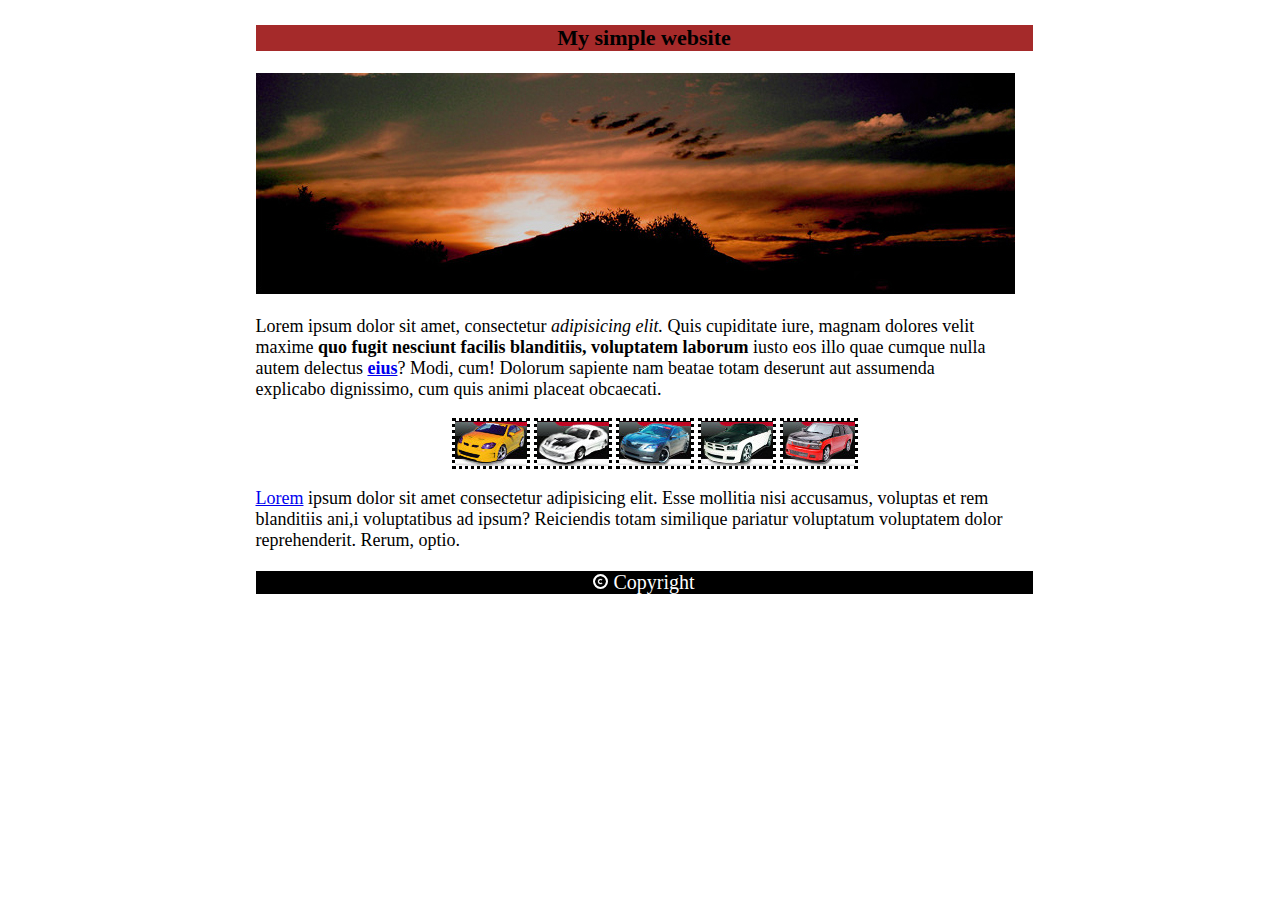
<file: 01_simple/index.html>
<!DOCTYPE html>
<html lang="en">
<head>
    <meta charset="UTF-8">
    <link rel="stylesheet" href="style.css">
    <title>Title</title>
</head>
<body>

    <header>
       <div class="container__header">
           <p class="header__web">My simple website</p>
       </div>
    </header>
    <main>
        <div class="container">
            <img class="sunset" src="img/sunset.jpg" alt="sun">
            <div class="loren1">
                <p>Lorem ipsum dolor sit amet, consectetur <span class="italic">adipisicing elit.</span>
                    Quis cupiditate iure, magnam dolores velit maxime
                    <span class="text__bold">quo fugit nesciunt facilis blanditiis, voluptatem laborum</span>
                    iusto eos illo quae cumque nulla autem delectus <a class="text__bold" href="eius">eius</a>?
                    Modi, cum! Dolorum sapiente nam beatae totam deserunt aut
                    assumenda explicabo dignissimo, cum quis animi placeat obcaecati.</p>
            </div>
            <div class="cars__img">
                <img class="cars__border" src="img/car01.jpg" alt="yellow_car">
                <img class="cars__border" src="img/car02.jpg" alt="white_car">
                <img class="cars__border" src="img/car03.jpg" alt="gray_car">
                <img class="cars__border" src="img/car04.jpg" alt="white_black_car">
                <img class="cars__border" src="img/car05.jpg" alt="red_black_car">
            </div>
            <div class="loren2">
                <a href="Lorem">Lorem</a> ipsum dolor sit amet consectetur adipisicing elit.
                Esse mollitia nisi accusamus, voluptas et rem blanditiis ani,i voluptatibus ad
                ipsum? Reiciendis totam similique pariatur  voluptatum voluptatem dolor
                reprehenderit. Rerum, optio.
            </div>
        </div>
    </main>
    <footer>
        <div class="container__footer">
            <p><img class="copyright__icon" src="img/copyright.png" alt=""> Copyright</p>
        </div>
    </footer>
</body>
</html>
</file>
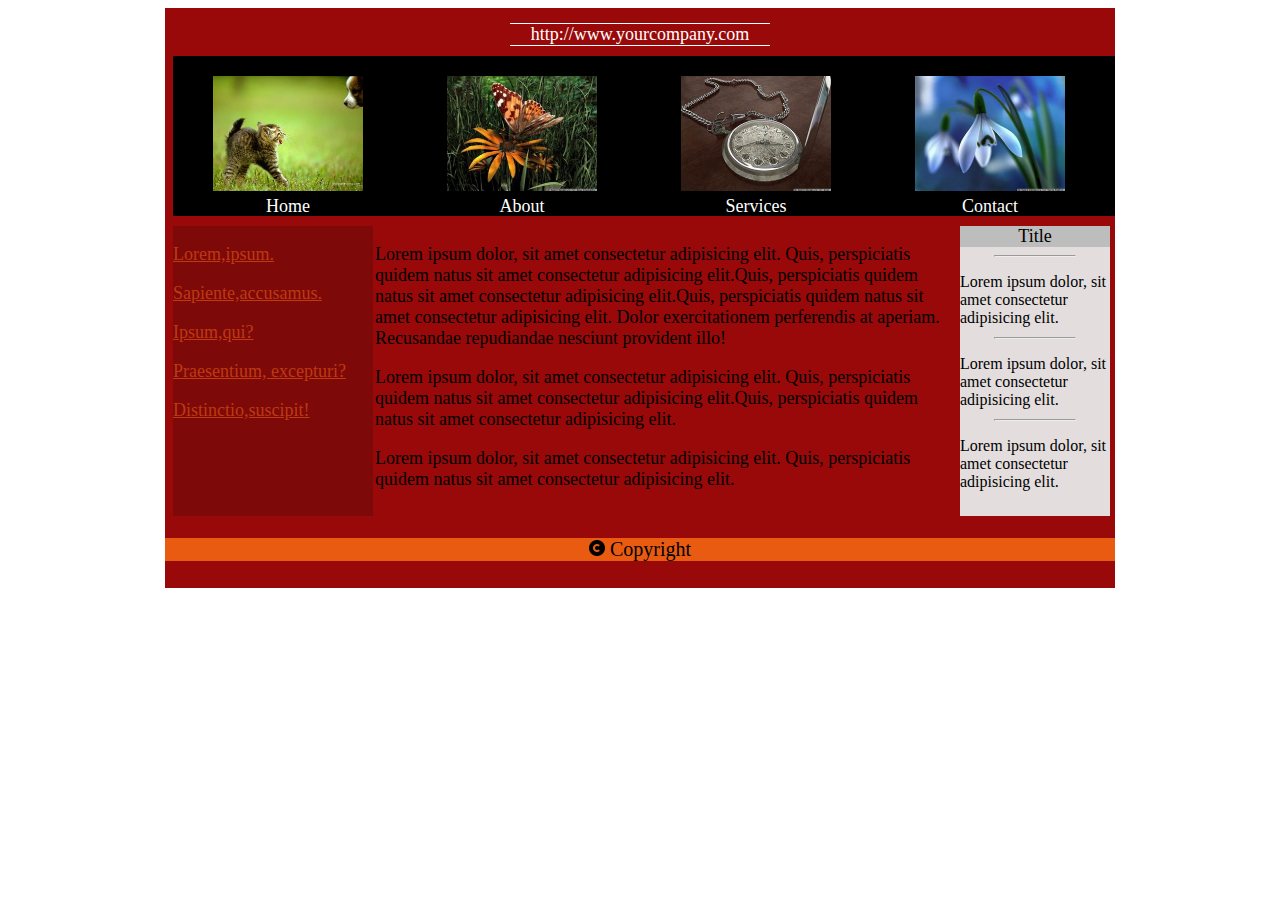
<file: 02_hard/index.html>
<!DOCTYPE html>
<html lang="en">
<head>
    <meta charset="UTF-8">
    <title>02_hard</title>
    <link rel="stylesheet" href="style.css">
</head>
<body>

    <header class="header">
      <div class="container container__header">
          <div class="heading__link"><a class="header__link-color"
          href="">http://www.yourcompany.com</a>
          </div>
          <div class="header__nav">
                      <nav>
                          <div class="header__intro">
                              <img class="header__img" src="images/img00.jpg" alt="">
                              <a class="header__link" href="#">Home</a>
                          </div>
                          <div class="header__intro">
                              <img class="header__img" src="images/img01.jpg" alt="">
                              <a class="header__link" href="#">About</a>
                          </div>
                          <div class="header__intro">
                              <img class="header__img" src="images/img02.jpg" alt="">
                              <a class="header__link" href="#">Services</a>
                          </div>
                          <div class="header__intro">
                              <img class="header__img" src="images/img03.jpg" alt="">
                              <a class="header__link" href="#">Contact</a>
                          </div>
                      </nav>
          </div><!--header__nav -->
      </div>
  </header>

  <main>
      <div class="container container__main">
          <div class="main__block_link">
              <p class="main__link"><a class="main__link_color"  href="#">Lorem,ipsum.</a></p>
              <p class="main__link"><a class="main__link_color" href="#">Sapiente,accusamus.</a></p>
              <p class="main__link"><a class="main__link_color" href="#">Ipsum,qui?</a></p>
              <p class="main__link"><a class="main__link_color" href="#">Praesentium, excepturi?</a></p>
              <p class="main__link"><a class="main__link_color" href="#">Distinctio,suscipit!</a></p>
          </div>
          <div class="main__text">
              <p>Lorem ipsum dolor, sit amet consectetur adipisicing elit. Quis,
                  perspiciatis quidem natus sit amet consectetur adipisicing elit.Quis,
                  perspiciatis quidem natus sit amet consectetur adipisicing elit.Quis,
                  perspiciatis quidem natus sit amet consectetur adipisicing elit. Dolor
                  exercitationem perferendis at aperiam. Recusandae repudiandae nesciunt
                  provident illo!</p>
              <p>Lorem ipsum dolor, sit amet consectetur adipisicing elit. Quis,
                  perspiciatis quidem natus sit amet consectetur adipisicing elit.Quis,
                  perspiciatis quidem natus sit amet consectetur adipisicing elit.</p>
              <p>Lorem ipsum dolor, sit amet consectetur adipisicing elit. Quis,
                  perspiciatis quidem natus sit amet consectetur adipisicing elit.</p>
          </div>
          <div class="main__title_block">
              <p class="main__title">Title</p>
              <hr class="main__line">
              <p class="main__title_text">Lorem ipsum dolor, sit amet consectetur adipisicing elit.</p>
              <hr class="main__line">
              <p class="main__title_text">Lorem ipsum dolor, sit amet consectetur adipisicing elit.</p>
              <hr class="main__line">
              <p class="main__title_text">Lorem ipsum dolor, sit amet consectetur adipisicing elit.</p>
          </div>
      </div>
  </main>

  <footer>
      <div class="container container__footer">
          <p class="footer__copyright_text"><img class="icon__copyright" src="images/copyright.png" alt="">
          Copyright</p>
      </div>
  </footer>
</body>
</html>
</file>
<file: 01_simple/style.css>
body{
    width: 100%;
    max-width: 785px;
    margin: 0 auto;
}
header{
    margin-top: 25px;
}

.container__header{
    width: 777px;
    background-color: #a52a2a;
    text-align: center;
    font-size: 22px;
    margin-left: 8px;
    font-weight: bold;
    vertical-align: middle;
}

.sunset{
   margin: 0 0 0 8px;
}

.loren1{
    width: 730px;
    margin-left: 8px;
    font-size: 18px;
}

.text__bold{
    font-weight: bold;
}

.italic{
    font-style: italic;
}

.cars__img{
    width: 406px;
    margin: 0 auto;
    padding-left: 30px;
}
.cars__border{
    border: dotted;
}
.loren2{
    width: 785px;
    margin-left: 8px;
    margin-top: 15px;
    font-size: 18px;
}
.container__footer{
    width: 777px;
    background-color: #000000;
    color: #ffffff;
    font-size: 20px;
    text-align: center;
    margin-left: 8px;
}

.copyright__icon{
    width: 11px;
    height: 11px;
    border: 2px solid #ffffff;
    border-radius: 50%;
    background-color: white;
}
</file>
<file: 02_hard/style.css>
.container{
    max-width: 950px;
    width: 100%;
    margin: 0 auto;
    background-color: #990909;

}

.container__header{
    padding-top: 15px;
    padding-bottom: 10px;

}

.heading__link{
    margin: 0 auto;
    width: 260px;
    text-align: center;
    border-top: 1px solid #ffffff;
    border-bottom: 1px solid #ffffff;
    font-size: 18px;
}

.header__link-color{
    color: white;
    text-decoration: none;
}

.header__nav{
    background-color: black;
    margin: 10px 0 0 8px;
    height: 160px;
}

.header__intro{
    width: 150px;
    float: left;
    margin-left: 84px;
    margin-top: 20px;
    height: 140px;
    text-align: center;
    font-size: 18px;
}

.header__intro:first-child{
    margin-left: 40px;
}

.header__img{
    width: 150px;
    height: 115px;
    overflow: hidden;
}

.header__link{
    border: none;
    text-decoration: none;
    color: white;
}

.container__main{
    height: 312px;
}

.main__block_link{
    width: 200px;
    height: 290px;
    background-color: #7d0909;
    margin-left: 8px;
    float: left;
}

.main__link{
    margin-bottom: 15px;
    font-size: 18px;
}

.main__link_color{
    color: #bf3911;
}

.main__text{
    font-size: 18px;
    width: 575px;
    height: 290px;
    float: left;
    padding-left: 2px;
    padding-right: 10px;
}

.main__title_block{
    width: 150px;
    height: 290px;
    margin-right: 2px;
    background-color: #e3dddd;
    float: left;

}

.main__title{
    background-color: #bdbdbd;
    text-align: center;
    margin: 0;
    font-size: 18px;
}

.main__line{
    width: 80px;
}

.main__title_text{
    margin-bottom: 10px;
}


.container__footer{
   height: 50px;
}

.footer__copyright{
    width: 936px;
    height: 20px;
    background-color: #e95b11;
    text-align: center;

}

.footer__copyright_text{
    margin: 0;
    background-color: #e95b11;
    text-align: center;
    font-size: 20px;
}

.icon__copyright{
    width: 16px;
    height: 16px;
}
</file>
